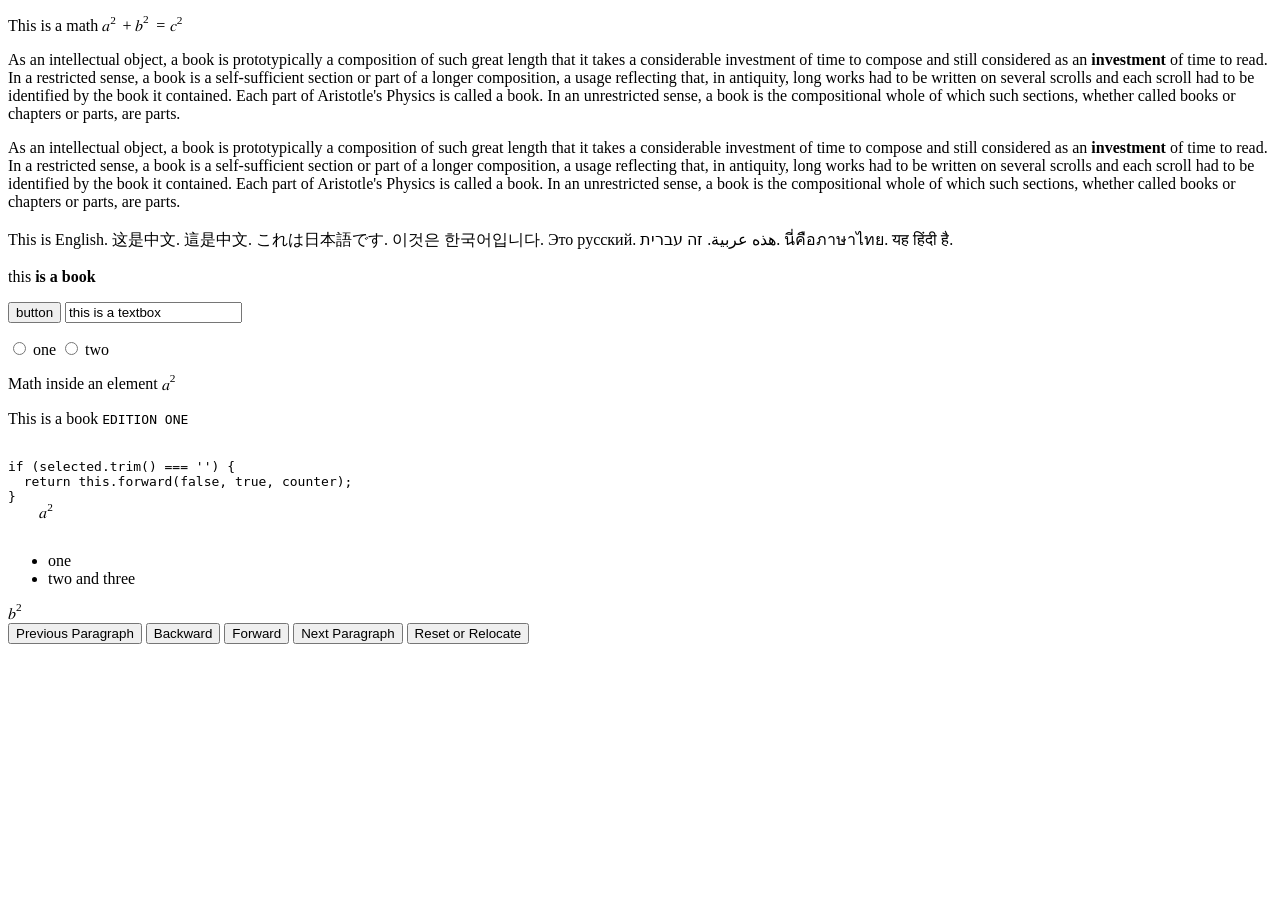
<file: v3/data/reader/libs/text-to-speech/Sonnet/example/nav.html>
<!DOCTYPE html>
<html>
<head>
  <meta charset="utf-8">
  <meta name="viewport" content="width=device-width, initial-scale=1">
  <title>Sonnect</title>
</head>
<body>
  <p>This is




    a math <math>
    <mrow>
      <msup>
        <mi>a</mi>
        <mn>2</mn>
      </msup>
      <mo>+</mo>
      <msup>
        <mi>b</mi>
        <mn>2</mn>
      </msup>
      <mo>=</mo>
      <msup>
        <mi>c</mi>
        <mn>2</mn>
      </msup>
    </mrow>
  </math></p>


  <p>As an intellectual object, a book is prototypically a composition of such great length that it takes a considerable investment of time to compose and still considered as an <b>investment</b> of time to read. In a restricted sense, a book is a self-sufficient section or part of a longer composition, a usage reflecting that, in antiquity, long works had to be written on several scrolls and each scroll had to be identified by the book it contained. Each part of Aristotle's Physics is called a book. In an unrestricted sense, a book is the compositional whole of which such sections, whether called books or chapters or parts, are parts.</p>
  <p>As an intellectual object, a book is prototypically a composition of such great length that it takes a considerable investment of time to compose and still considered as an <b>investment</b> of time to read. In a restricted sense, a book is a self-sufficient section or part of a longer composition, a usage reflecting that, in antiquity, long works had to be written on several scrolls and each scroll had to be identified by the book it contained. Each part of Aristotle's Physics is called a book. In an unrestricted sense, a book is the compositional whole of which such sections, whether called books or chapters or parts, are parts.</p>

  <p>This is English. 这是中文. 這是中文. これは日本語です. 이것은 한국어입니다. Это русский. هذه عربية. זה עברית. นี่คือภาษาไทย. यह हिंदी है.</p>

  <p>this <b>is <span>a</span> book</b></p>
  <p style="display: none;">This is a hidden paragraph</p>

  <input type="button" value="button">
  <input type="text" value="this is a textbox">

  <p>
    <label>
      <input type="radio" name="one">
      <span>one</span>
    </label>
    <label>
      <input type="radio" name="two">
      <span>two</span>
    </label>
  </p>

  <p>
    <span>Math inside an element</span>
    <math>
      <msup>
        <mi>a</mi>
        <mn>2</mn>
      </msup>
    </math>
  </p>
  <p>This is a&nbsp;book <code>EDITION ONE</code></p>

  <pre><code>
if (selected.trim() === '') {
  return this.forward(false, true, counter);
}
    <math>
      <msup>
        <mi>a</mi>
        <mn>2</mn>
      </msup>
    </math>
  </code></pre>

  <ul>
    <li>one</li>
    <li>two and three</li>
  </ul>
  <math>
    <mrow>
      <msup>
        <mi>b</mi>
        <mn>2</mn>
    </mrow>
  </math>

  <div>
    <input type="button" id="previous-paragraph" value="Previous Paragraph">
    <input type="button" id="backward" value="Backward">
    <input type="button" id="forward" value="Forward">
    <input type="button" id="next-paragraph" value="Next Paragraph">
    <input type="button" id="reset" value="Reset or Relocate">
  </div>

  <script type="text/javascript" src="../navigate.js"></script>
  <script type="text/javascript" src="nav.js"></script>
</body>
</html>
</file>
